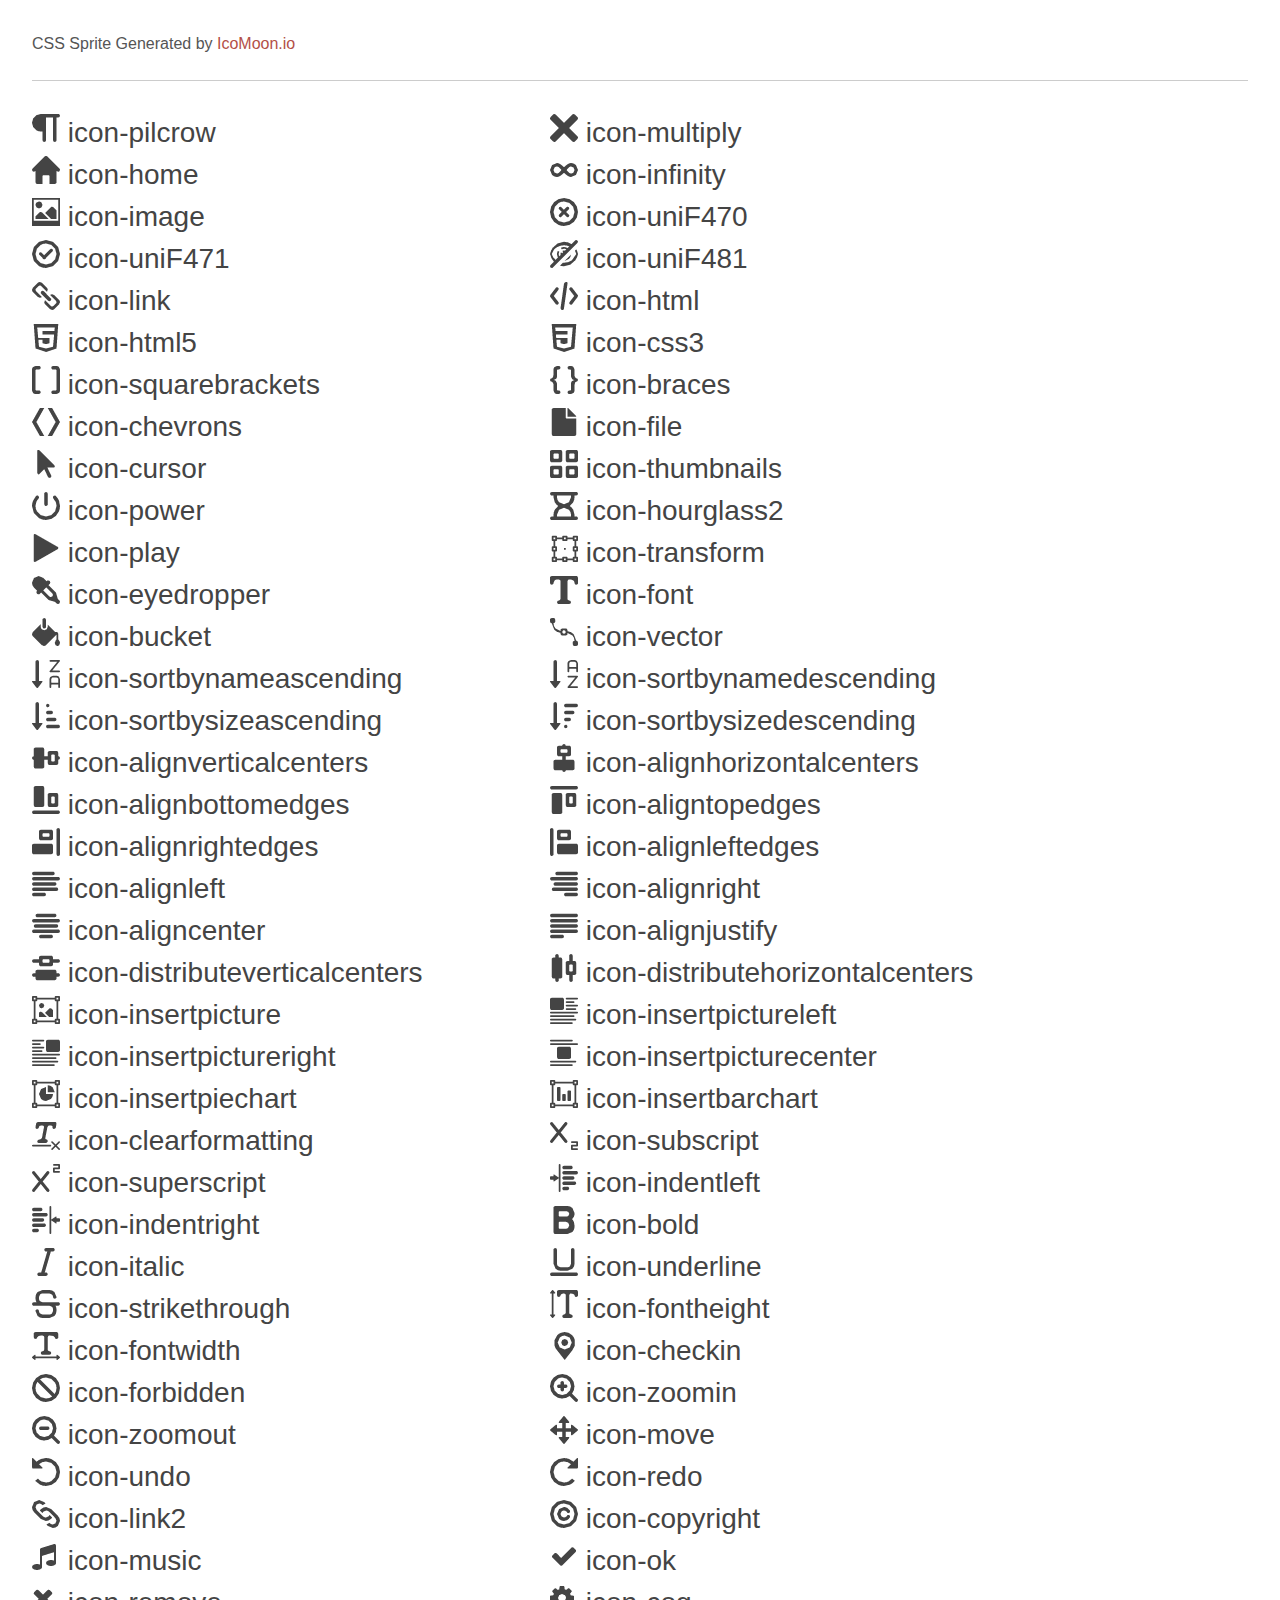
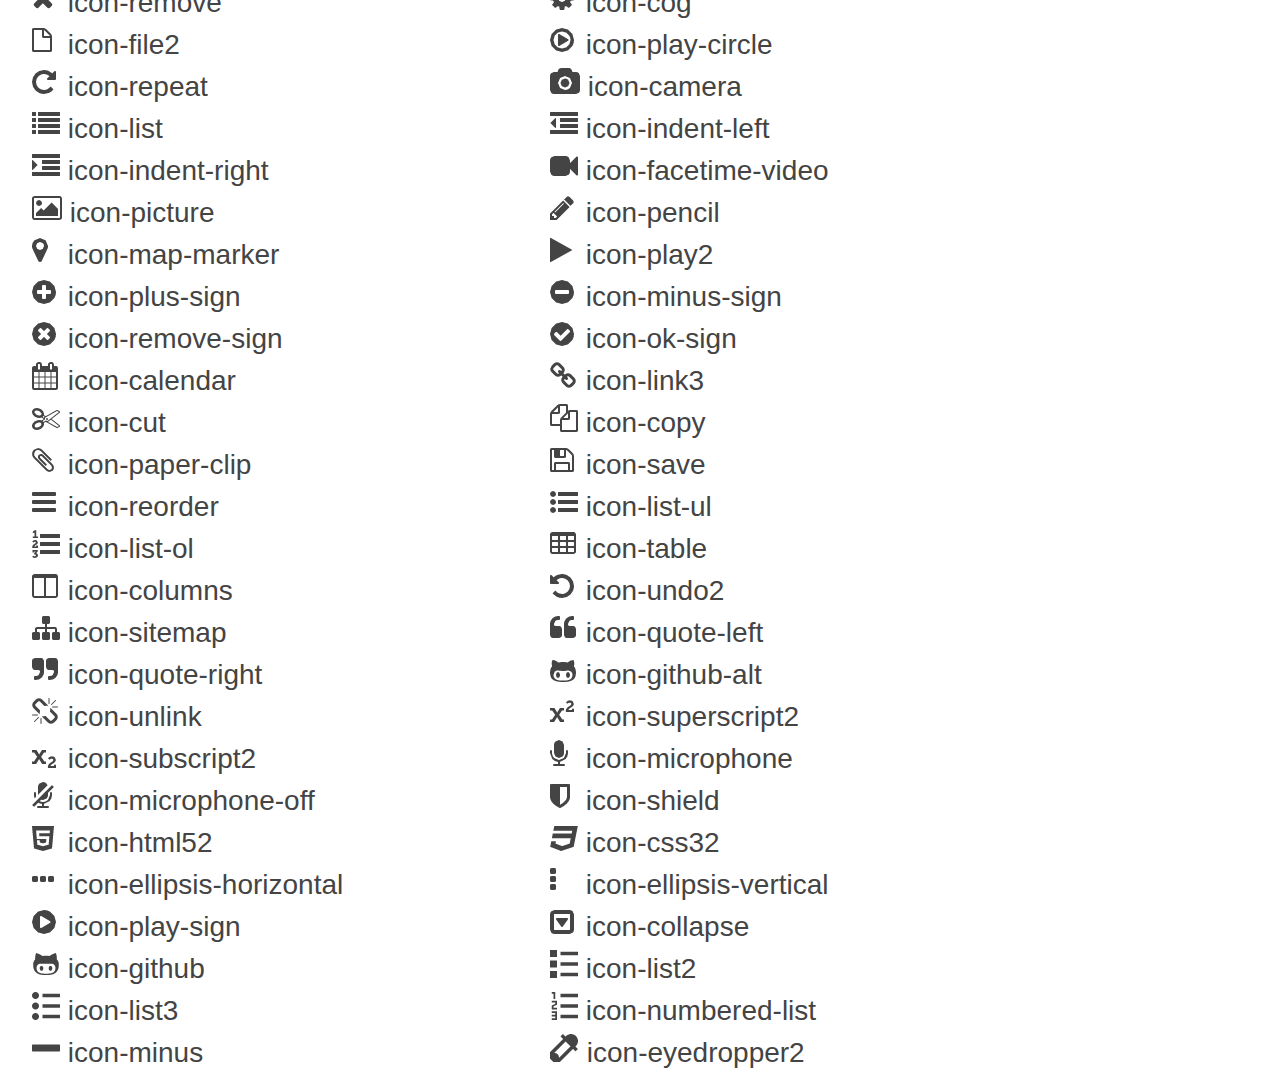
<file: css/index.html>
<!doctype html>
<html>
<head>
	<title>CSS Sprite</title>
	<link href="sprites.css" rel="stylesheet">
</head>
<style>
	body {
		font-family: sans-serif;
		color: #555;
		margin: 2em;
		line-height: 1.5;
	}
	a, a:visited {
		color: #B35047;
		text-decoration: none;
	}
	a:hover {
		box-shadow: 0 1px;
	}
	header {
		padding-bottom: .5em;
		margin-bottom: 2em;
		box-shadow: 0 1px #ccc;
	}
	.cell {
		float: left;
		margin-right: 1.5em;
		font-size: 1.75em;
		color: #444444;
		width: 17em;
		overflow: hidden;
	}
</style>
<body>
<header>
	<p>CSS Sprite Generated by <a href="http://icomoon.io/app">IcoMoon.io</a></p>
</header>
<div class="cell"><span class="icon-pilcrow"></span> icon-pilcrow</div>
<div class="cell"><span class="icon-multiply"></span> icon-multiply</div>
<div class="cell"><span class="icon-home"></span> icon-home</div>
<div class="cell"><span class="icon-infinity"></span> icon-infinity</div>
<div class="cell"><span class="icon-image"></span> icon-image</div>
<div class="cell"><span class="icon-uniF470"></span> icon-uniF470</div>
<div class="cell"><span class="icon-uniF471"></span> icon-uniF471</div>
<div class="cell"><span class="icon-uniF481"></span> icon-uniF481</div>
<div class="cell"><span class="icon-link"></span> icon-link</div>
<div class="cell"><span class="icon-html"></span> icon-html</div>
<div class="cell"><span class="icon-html5"></span> icon-html5</div>
<div class="cell"><span class="icon-css3"></span> icon-css3</div>
<div class="cell"><span class="icon-squarebrackets"></span> icon-squarebrackets</div>
<div class="cell"><span class="icon-braces"></span> icon-braces</div>
<div class="cell"><span class="icon-chevrons"></span> icon-chevrons</div>
<div class="cell"><span class="icon-file"></span> icon-file</div>
<div class="cell"><span class="icon-cursor"></span> icon-cursor</div>
<div class="cell"><span class="icon-thumbnails"></span> icon-thumbnails</div>
<div class="cell"><span class="icon-power"></span> icon-power</div>
<div class="cell"><span class="icon-hourglass2"></span> icon-hourglass2</div>
<div class="cell"><span class="icon-play"></span> icon-play</div>
<div class="cell"><span class="icon-transform"></span> icon-transform</div>
<div class="cell"><span class="icon-eyedropper"></span> icon-eyedropper</div>
<div class="cell"><span class="icon-font"></span> icon-font</div>
<div class="cell"><span class="icon-bucket"></span> icon-bucket</div>
<div class="cell"><span class="icon-vector"></span> icon-vector</div>
<div class="cell"><span class="icon-sortbynameascending"></span> icon-sortbynameascending</div>
<div class="cell"><span class="icon-sortbynamedescending"></span> icon-sortbynamedescending</div>
<div class="cell"><span class="icon-sortbysizeascending"></span> icon-sortbysizeascending</div>
<div class="cell"><span class="icon-sortbysizedescending"></span> icon-sortbysizedescending</div>
<div class="cell"><span class="icon-alignverticalcenters"></span> icon-alignverticalcenters</div>
<div class="cell"><span class="icon-alignhorizontalcenters"></span> icon-alignhorizontalcenters</div>
<div class="cell"><span class="icon-alignbottomedges"></span> icon-alignbottomedges</div>
<div class="cell"><span class="icon-aligntopedges"></span> icon-aligntopedges</div>
<div class="cell"><span class="icon-alignrightedges"></span> icon-alignrightedges</div>
<div class="cell"><span class="icon-alignleftedges"></span> icon-alignleftedges</div>
<div class="cell"><span class="icon-alignleft"></span> icon-alignleft</div>
<div class="cell"><span class="icon-alignright"></span> icon-alignright</div>
<div class="cell"><span class="icon-aligncenter"></span> icon-aligncenter</div>
<div class="cell"><span class="icon-alignjustify"></span> icon-alignjustify</div>
<div class="cell"><span class="icon-distributeverticalcenters"></span> icon-distributeverticalcenters</div>
<div class="cell"><span class="icon-distributehorizontalcenters"></span> icon-distributehorizontalcenters</div>
<div class="cell"><span class="icon-insertpicture"></span> icon-insertpicture</div>
<div class="cell"><span class="icon-insertpictureleft"></span> icon-insertpictureleft</div>
<div class="cell"><span class="icon-insertpictureright"></span> icon-insertpictureright</div>
<div class="cell"><span class="icon-insertpicturecenter"></span> icon-insertpicturecenter</div>
<div class="cell"><span class="icon-insertpiechart"></span> icon-insertpiechart</div>
<div class="cell"><span class="icon-insertbarchart"></span> icon-insertbarchart</div>
<div class="cell"><span class="icon-clearformatting"></span> icon-clearformatting</div>
<div class="cell"><span class="icon-subscript"></span> icon-subscript</div>
<div class="cell"><span class="icon-superscript"></span> icon-superscript</div>
<div class="cell"><span class="icon-indentleft"></span> icon-indentleft</div>
<div class="cell"><span class="icon-indentright"></span> icon-indentright</div>
<div class="cell"><span class="icon-bold"></span> icon-bold</div>
<div class="cell"><span class="icon-italic"></span> icon-italic</div>
<div class="cell"><span class="icon-underline"></span> icon-underline</div>
<div class="cell"><span class="icon-strikethrough"></span> icon-strikethrough</div>
<div class="cell"><span class="icon-fontheight"></span> icon-fontheight</div>
<div class="cell"><span class="icon-fontwidth"></span> icon-fontwidth</div>
<div class="cell"><span class="icon-checkin"></span> icon-checkin</div>
<div class="cell"><span class="icon-forbidden"></span> icon-forbidden</div>
<div class="cell"><span class="icon-zoomin"></span> icon-zoomin</div>
<div class="cell"><span class="icon-zoomout"></span> icon-zoomout</div>
<div class="cell"><span class="icon-move"></span> icon-move</div>
<div class="cell"><span class="icon-undo"></span> icon-undo</div>
<div class="cell"><span class="icon-redo"></span> icon-redo</div>
<div class="cell"><span class="icon-link2"></span> icon-link2</div>
<div class="cell"><span class="icon-copyright"></span> icon-copyright</div>
<div class="cell"><span class="icon-music"></span> icon-music</div>
<div class="cell"><span class="icon-ok"></span> icon-ok</div>
<div class="cell"><span class="icon-remove"></span> icon-remove</div>
<div class="cell"><span class="icon-cog"></span> icon-cog</div>
<div class="cell"><span class="icon-file2"></span> icon-file2</div>
<div class="cell"><span class="icon-play-circle"></span> icon-play-circle</div>
<div class="cell"><span class="icon-repeat"></span> icon-repeat</div>
<div class="cell"><span class="icon-camera"></span> icon-camera</div>
<div class="cell"><span class="icon-list"></span> icon-list</div>
<div class="cell"><span class="icon-indent-left"></span> icon-indent-left</div>
<div class="cell"><span class="icon-indent-right"></span> icon-indent-right</div>
<div class="cell"><span class="icon-facetime-video"></span> icon-facetime-video</div>
<div class="cell"><span class="icon-picture"></span> icon-picture</div>
<div class="cell"><span class="icon-pencil"></span> icon-pencil</div>
<div class="cell"><span class="icon-map-marker"></span> icon-map-marker</div>
<div class="cell"><span class="icon-play2"></span> icon-play2</div>
<div class="cell"><span class="icon-plus-sign"></span> icon-plus-sign</div>
<div class="cell"><span class="icon-minus-sign"></span> icon-minus-sign</div>
<div class="cell"><span class="icon-remove-sign"></span> icon-remove-sign</div>
<div class="cell"><span class="icon-ok-sign"></span> icon-ok-sign</div>
<div class="cell"><span class="icon-calendar"></span> icon-calendar</div>
<div class="cell"><span class="icon-link3"></span> icon-link3</div>
<div class="cell"><span class="icon-cut"></span> icon-cut</div>
<div class="cell"><span class="icon-copy"></span> icon-copy</div>
<div class="cell"><span class="icon-paper-clip"></span> icon-paper-clip</div>
<div class="cell"><span class="icon-save"></span> icon-save</div>
<div class="cell"><span class="icon-reorder"></span> icon-reorder</div>
<div class="cell"><span class="icon-list-ul"></span> icon-list-ul</div>
<div class="cell"><span class="icon-list-ol"></span> icon-list-ol</div>
<div class="cell"><span class="icon-table"></span> icon-table</div>
<div class="cell"><span class="icon-columns"></span> icon-columns</div>
<div class="cell"><span class="icon-undo2"></span> icon-undo2</div>
<div class="cell"><span class="icon-sitemap"></span> icon-sitemap</div>
<div class="cell"><span class="icon-quote-left"></span> icon-quote-left</div>
<div class="cell"><span class="icon-quote-right"></span> icon-quote-right</div>
<div class="cell"><span class="icon-github-alt"></span> icon-github-alt</div>
<div class="cell"><span class="icon-unlink"></span> icon-unlink</div>
<div class="cell"><span class="icon-superscript2"></span> icon-superscript2</div>
<div class="cell"><span class="icon-subscript2"></span> icon-subscript2</div>
<div class="cell"><span class="icon-microphone"></span> icon-microphone</div>
<div class="cell"><span class="icon-microphone-off"></span> icon-microphone-off</div>
<div class="cell"><span class="icon-shield"></span> icon-shield</div>
<div class="cell"><span class="icon-html52"></span> icon-html52</div>
<div class="cell"><span class="icon-css32"></span> icon-css32</div>
<div class="cell"><span class="icon-ellipsis-horizontal"></span> icon-ellipsis-horizontal</div>
<div class="cell"><span class="icon-ellipsis-vertical"></span> icon-ellipsis-vertical</div>
<div class="cell"><span class="icon-play-sign"></span> icon-play-sign</div>
<div class="cell"><span class="icon-collapse"></span> icon-collapse</div>
<div class="cell"><span class="icon-github"></span> icon-github</div>
<div class="cell"><span class="icon-list2"></span> icon-list2</div>
<div class="cell"><span class="icon-list3"></span> icon-list3</div>
<div class="cell"><span class="icon-numbered-list"></span> icon-numbered-list</div>
<div class="cell"><span class="icon-minus"></span> icon-minus</div>
<div class="cell"><span class="icon-eyedropper2"></span> icon-eyedropper2</div>
</body>
</html>
</file>
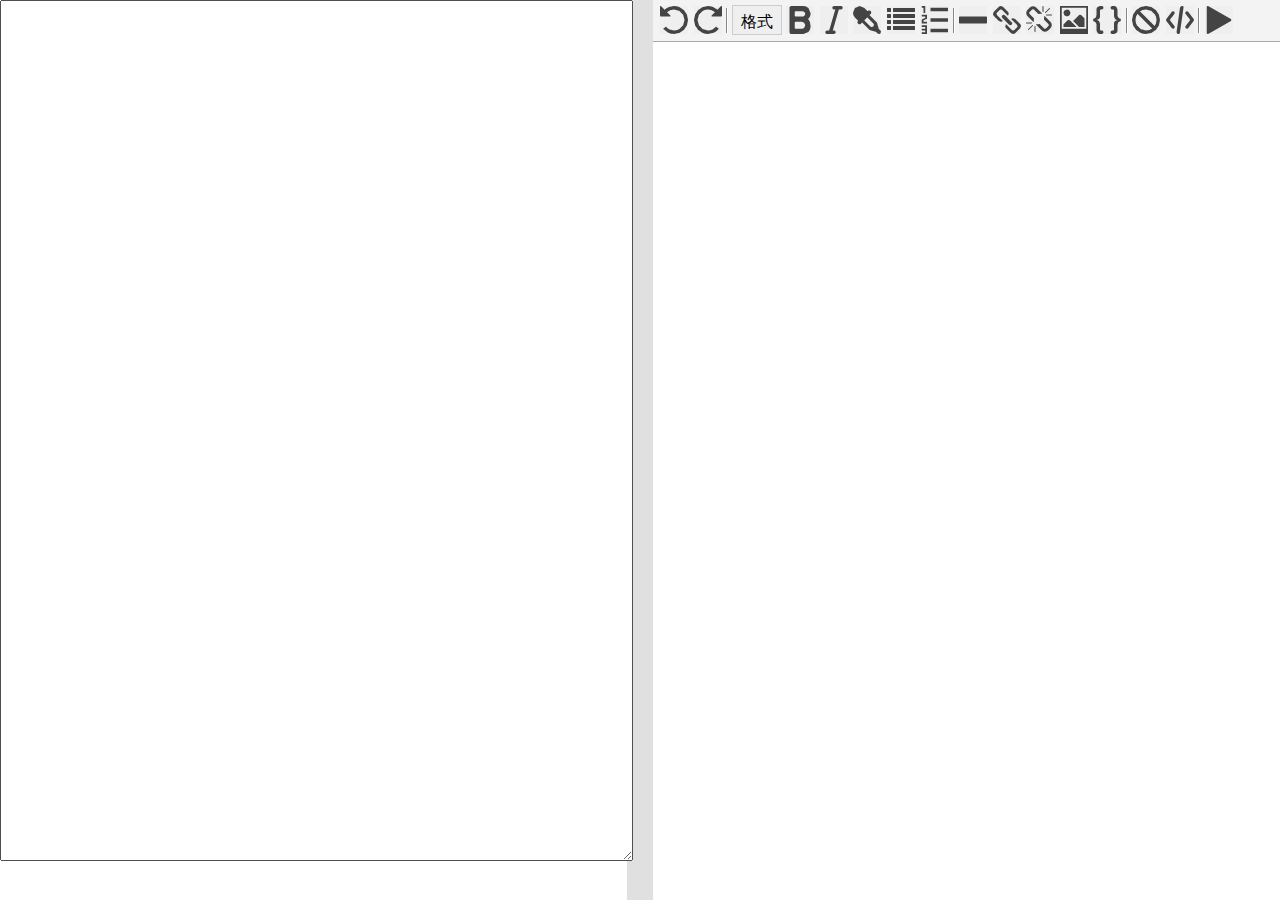
<file: markdownPad.html>
﻿<!doctype html>
<html>
<head>
	<meta charset="uft-8"/>
	<title>思维导图</title>
	<meta name="viewport" content="width=device-width"/>
	<link rel="stylesheet" href="css/reset.css" media="screen"/>
	<link rel="stylesheet" href="css/sprites.css" media="screen"/>
	<link rel="stylesheet" href="css/md-editor.css" media="screen"/>
</head>

<body>

<div class="mdEditor">
	
	<div class="editor">
		<div class="md-holder">
			<textarea id="mdViewer"></textarea>
		</div>
		<div class="html-holder">
			<div class="menuBar">
				<span class="common">
					<button class="undo icon-undo"></button>
					<button class="redo icon-redo"></button>
					<span class="split"></span>
					<button class="format">格式</button>
					<button class="bold icon-bold"></button>
					<button class="italic icon-italic"></button>
					<button class="forecolor icon-eyedropper"></button>
					<button class="list icon-list"></button>
					<button class="numlist icon-numbered-list"></button>
					<span class="split"></span>
					<button class="hr icon-minus"></button>
					<button class="link icon-link"></button>
					<button class="unlink icon-unlink"></button>
					<button class="image icon-image"></button>
					<button class="code icon-braces"></button>
					<span class="split"></span>
					<button class="clear icon-forbidden"></button>
					<button class="html icon-html"></button>
					<span class="split"></span>
					<button class="render icon-play"></button>
				</span>
				
			</div>
			
			<div id="htmlEditor" contenteditable="true" designmode="on">
			</div>
			<textarea id="htmlEdit"></textarea>
			
		</div>
	</div>

</div>

<script src="raphael.js"></script>
<script src="jquery-1.9.1.js"></script>
<script src="markdown.js"></script>
<script src="mdEditor.js"></script>

<script type="text/javascript">
	
</script>

</body>
</html>
</file>
<file: css/sprites.css>
.icon-pilcrow,.icon-multiply,.icon-home,.icon-infinity,.icon-image,.icon-uniF470,.icon-uniF471,.icon-uniF481,.icon-link,.icon-html,.icon-html5,.icon-css3,.icon-squarebrackets,.icon-braces,.icon-chevrons,.icon-file,.icon-cursor,.icon-thumbnails,.icon-power,.icon-hourglass2,.icon-play,.icon-transform,.icon-eyedropper,.icon-font,.icon-bucket,.icon-vector,.icon-sortbynameascending,.icon-sortbynamedescending,.icon-sortbysizeascending,.icon-sortbysizedescending,.icon-alignverticalcenters,.icon-alignhorizontalcenters,.icon-alignbottomedges,.icon-aligntopedges,.icon-alignrightedges,.icon-alignleftedges,.icon-alignleft,.icon-alignright,.icon-aligncenter,.icon-alignjustify,.icon-distributeverticalcenters,.icon-distributehorizontalcenters,.icon-insertpicture,.icon-insertpictureleft,.icon-insertpictureright,.icon-insertpicturecenter,.icon-insertpiechart,.icon-insertbarchart,.icon-clearformatting,.icon-subscript,.icon-superscript,.icon-indentleft,.icon-indentright,.icon-bold,.icon-italic,.icon-underline,.icon-strikethrough,.icon-fontheight,.icon-fontwidth,.icon-checkin,.icon-forbidden,.icon-zoomin,.icon-zoomout,.icon-move,.icon-undo,.icon-redo,.icon-link2,.icon-copyright,.icon-music,.icon-ok,.icon-remove,.icon-cog,.icon-file2,.icon-play-circle,.icon-repeat,.icon-camera,.icon-list,.icon-indent-left,.icon-indent-right,.icon-facetime-video,.icon-picture,.icon-pencil,.icon-map-marker,.icon-play2,.icon-plus-sign,.icon-minus-sign,.icon-remove-sign,.icon-ok-sign,.icon-calendar,.icon-link3,.icon-cut,.icon-copy,.icon-paper-clip,.icon-save,.icon-reorder,.icon-list-ul,.icon-list-ol,.icon-table,.icon-columns,.icon-undo2,.icon-sitemap,.icon-quote-left,.icon-quote-right,.icon-github-alt,.icon-unlink,.icon-superscript2,.icon-subscript2,.icon-microphone,.icon-microphone-off,.icon-shield,.icon-html52,.icon-css32,.icon-ellipsis-horizontal,.icon-ellipsis-vertical,.icon-play-sign,.icon-collapse,.icon-github,.icon-list2,.icon-list3,.icon-numbered-list,.icon-minus,.icon-eyedropper2 {
	display: inline-block;
	width: 28px;
	height: 28px;
	background-image: url(sprites.png);
	background-repeat: no-repeat;
}
.icon-pilcrow {
	background-position: 0 0;
}
.icon-multiply {
	background-position: -56px 0;
}
.icon-home {
	background-position: -112px 0;
}
.icon-infinity {
	background-position: -168px 0;
}
.icon-image {
	background-position: -224px 0;
}
.icon-uniF470 {
	background-position: -280px 0;
}
.icon-uniF471 {
	background-position: -336px 0;
}
.icon-uniF481 {
	background-position: -392px 0;
}
.icon-link {
	background-position: -448px 0;
}
.icon-html {
	background-position: -504px 0;
}
.icon-html5 {
	background-position: -560px 0;
}
.icon-css3 {
	background-position: -616px 0;
}
.icon-squarebrackets {
	background-position: -672px 0;
}
.icon-braces {
	background-position: -728px 0;
}
.icon-chevrons {
	background-position: -784px 0;
}
.icon-file {
	background-position: -840px 0;
}
.icon-cursor {
	background-position: 0 -56px;
}
.icon-thumbnails {
	background-position: -56px -56px;
}
.icon-power {
	background-position: -112px -56px;
}
.icon-hourglass2 {
	background-position: -168px -56px;
}
.icon-play {
	background-position: -224px -56px;
}
.icon-transform {
	background-position: -280px -56px;
}
.icon-eyedropper {
	background-position: -336px -56px;
}
.icon-font {
	background-position: -392px -56px;
}
.icon-bucket {
	background-position: -448px -56px;
}
.icon-vector {
	background-position: -504px -56px;
}
.icon-sortbynameascending {
	background-position: -560px -56px;
}
.icon-sortbynamedescending {
	background-position: -616px -56px;
}
.icon-sortbysizeascending {
	background-position: -672px -56px;
}
.icon-sortbysizedescending {
	background-position: -728px -56px;
}
.icon-alignverticalcenters {
	background-position: -784px -56px;
}
.icon-alignhorizontalcenters {
	background-position: -840px -56px;
}
.icon-alignbottomedges {
	background-position: 0 -112px;
}
.icon-aligntopedges {
	background-position: -56px -112px;
}
.icon-alignrightedges {
	background-position: -112px -112px;
}
.icon-alignleftedges {
	background-position: -168px -112px;
}
.icon-alignleft {
	background-position: -224px -112px;
}
.icon-alignright {
	background-position: -280px -112px;
}
.icon-aligncenter {
	background-position: -336px -112px;
}
.icon-alignjustify {
	background-position: -392px -112px;
}
.icon-distributeverticalcenters {
	background-position: -448px -112px;
}
.icon-distributehorizontalcenters {
	background-position: -504px -112px;
}
.icon-insertpicture {
	background-position: -560px -112px;
}
.icon-insertpictureleft {
	background-position: -616px -112px;
}
.icon-insertpictureright {
	background-position: -672px -112px;
}
.icon-insertpicturecenter {
	background-position: -728px -112px;
}
.icon-insertpiechart {
	background-position: -784px -112px;
}
.icon-insertbarchart {
	background-position: -840px -112px;
}
.icon-clearformatting {
	background-position: 0 -168px;
}
.icon-subscript {
	background-position: -56px -168px;
}
.icon-superscript {
	background-position: -112px -168px;
}
.icon-indentleft {
	background-position: -168px -168px;
}
.icon-indentright {
	background-position: -224px -168px;
}
.icon-bold {
	background-position: -280px -168px;
}
.icon-italic {
	background-position: -336px -168px;
}
.icon-underline {
	background-position: -392px -168px;
}
.icon-strikethrough {
	background-position: -448px -168px;
}
.icon-fontheight {
	background-position: -504px -168px;
}
.icon-fontwidth {
	background-position: -560px -168px;
}
.icon-checkin {
	background-position: -616px -168px;
}
.icon-forbidden {
	background-position: -672px -168px;
}
.icon-zoomin {
	background-position: -728px -168px;
}
.icon-zoomout {
	background-position: -784px -168px;
}
.icon-move {
	background-position: -840px -168px;
}
.icon-undo {
	background-position: 0 -224px;
}
.icon-redo {
	background-position: -56px -224px;
}
.icon-link2 {
	background-position: -112px -224px;
}
.icon-copyright {
	background-position: -168px -224px;
}
.icon-music {
	background-position: -224px -224px;
}
.icon-ok {
	background-position: -280px -224px;
}
.icon-remove {
	background-position: -336px -224px;
}
.icon-cog {
	background-position: -392px -224px;
}
.icon-file2 {
	background-position: -448px -224px;
}
.icon-play-circle {
	background-position: -504px -224px;
}
.icon-repeat {
	background-position: -560px -224px;
}
.icon-camera {
	background-position: -616px -224px;
	width: 30px;
}
.icon-list {
	background-position: -672px -224px;
}
.icon-indent-left {
	background-position: -728px -224px;
}
.icon-indent-right {
	background-position: -784px -224px;
}
.icon-facetime-video {
	background-position: -840px -224px;
}
.icon-picture {
	background-position: 0 -280px;
	width: 30px;
}
.icon-pencil {
	background-position: -56px -280px;
}
.icon-map-marker {
	background-position: -112px -280px;
}
.icon-play2 {
	background-position: -168px -280px;
}
.icon-plus-sign {
	background-position: -224px -280px;
}
.icon-minus-sign {
	background-position: -280px -280px;
}
.icon-remove-sign {
	background-position: -336px -280px;
}
.icon-ok-sign {
	background-position: -392px -280px;
}
.icon-calendar {
	background-position: -448px -280px;
}
.icon-link3 {
	background-position: -504px -280px;
}
.icon-cut {
	background-position: -560px -280px;
}
.icon-copy {
	background-position: -616px -280px;
}
.icon-paper-clip {
	background-position: -672px -280px;
}
.icon-save {
	background-position: -728px -280px;
}
.icon-reorder {
	background-position: -784px -280px;
}
.icon-list-ul {
	background-position: -840px -280px;
}
.icon-list-ol {
	background-position: 0 -336px;
}
.icon-table {
	background-position: -56px -336px;
}
.icon-columns {
	background-position: -112px -336px;
}
.icon-undo2 {
	background-position: -168px -336px;
}
.icon-sitemap {
	background-position: -224px -336px;
}
.icon-quote-left {
	background-position: -280px -336px;
}
.icon-quote-right {
	background-position: -336px -336px;
}
.icon-github-alt {
	background-position: -392px -336px;
}
.icon-unlink {
	background-position: -448px -336px;
}
.icon-superscript2 {
	background-position: -504px -336px;
}
.icon-subscript2 {
	background-position: -560px -336px;
}
.icon-microphone {
	background-position: -616px -336px;
}
.icon-microphone-off {
	background-position: -672px -336px;
}
.icon-shield {
	background-position: -728px -336px;
}
.icon-html52 {
	background-position: -784px -336px;
}
.icon-css32 {
	background-position: -840px -336px;
}
.icon-ellipsis-horizontal {
	background-position: 0 -392px;
}
.icon-ellipsis-vertical {
	background-position: -56px -392px;
}
.icon-play-sign {
	background-position: -112px -392px;
}
.icon-collapse {
	background-position: -168px -392px;
}
.icon-github {
	background-position: -224px -392px;
}
.icon-list2 {
	background-position: -280px -392px;
}
.icon-list3 {
	background-position: -336px -392px;
}
.icon-numbered-list {
	background-position: -392px -392px;
}
.icon-minus {
	background-position: -448px -392px;
}
.icon-eyedropper2 {
	background-position: -504px -392px;
	width: 29px;
}
</file>
<file: css/md-editor.css>
html, body{width: 100%; height:100%; padding: 0; margin: 0;}
.mdEditor{width: 100%; height:100%; background-color: #E0E0E0; font-size: 14px;}
.mdEditor .menuBar{width: 98%; height: 36px; background-color:#f3f3f3; padding: 5px 1% 0 1%; border-bottom:1px #aaa solid;}
.menuBar .split{display:inline-block; height: 25px; width: 0px; border-left:1px #888 solid; border-right: 1px #fff solid; vertical-align:middle;}
.menuBar .common button{cursor:pointer; border:1px #f3f3f3 solid; vertical-align:middle; padding: 0; margin: 0; height: 30px; width: 30px;}
.menuBar .common button:hover{outline:2px #996633 solid; background-color:#fff;}
.menuBar .common .format{width: 50px; font-size:16px; padding:6px 5px; display:inline-block; border:1px solid #ccc; }
.menuBar .menu-border{position: absolute; display: none; left: 0; top:3px; border:2px #9ACD32 solid; width:38px; height:38px; border-radius: 5px;}
.mdEditor .editor{width: 100%; height:100%; position: relative;}
.editor .md-holder{width:49%; float: left; height:100%; background-color:#fff; }
.editor .html-holder{width:49%; float: right; height:100%; background-color:#fff;}

#htmlEditor{height:90%; overflow: auto;}
#htmlEdit{width:100%; height:90%; display: none;}
#mdViewer{width:100%; height:95%;}

.dd-menu{position: absolute; width: 50px; border: 1px #ccc solid; background-color: #fff; }
.dd-menu .menu-item{display: block; width: 98%; padding: 5px; border: none; background-color: #fff; }
.dd-menu .menu-item:hover{background-color: #d0d0d0;}

.photo-menu{position: absolute; width: 400px; border: 1px #ccc solid; background-color: #fff; padding: 10px;}
.photo-menu .remote{border:1px #d0d0d0 solid; background-color: #f0f0f0; padding: 10px 5px;}
.photo-menu .remote #imgUrl{width: 200px;}
.photo-menu .urltpye{margin-right: 20px;}
.photo-menu .local{border:1px #d0d0d0 solid; background-color: #f0f0f0; padding: 10px 5px; margin-top: 10px;}
.photo-menu #imglist{width: 380px; height: 200px; overflow: auto;}
.photo-menu #imgOk{width: 60px; height: 26px;}
</file>
